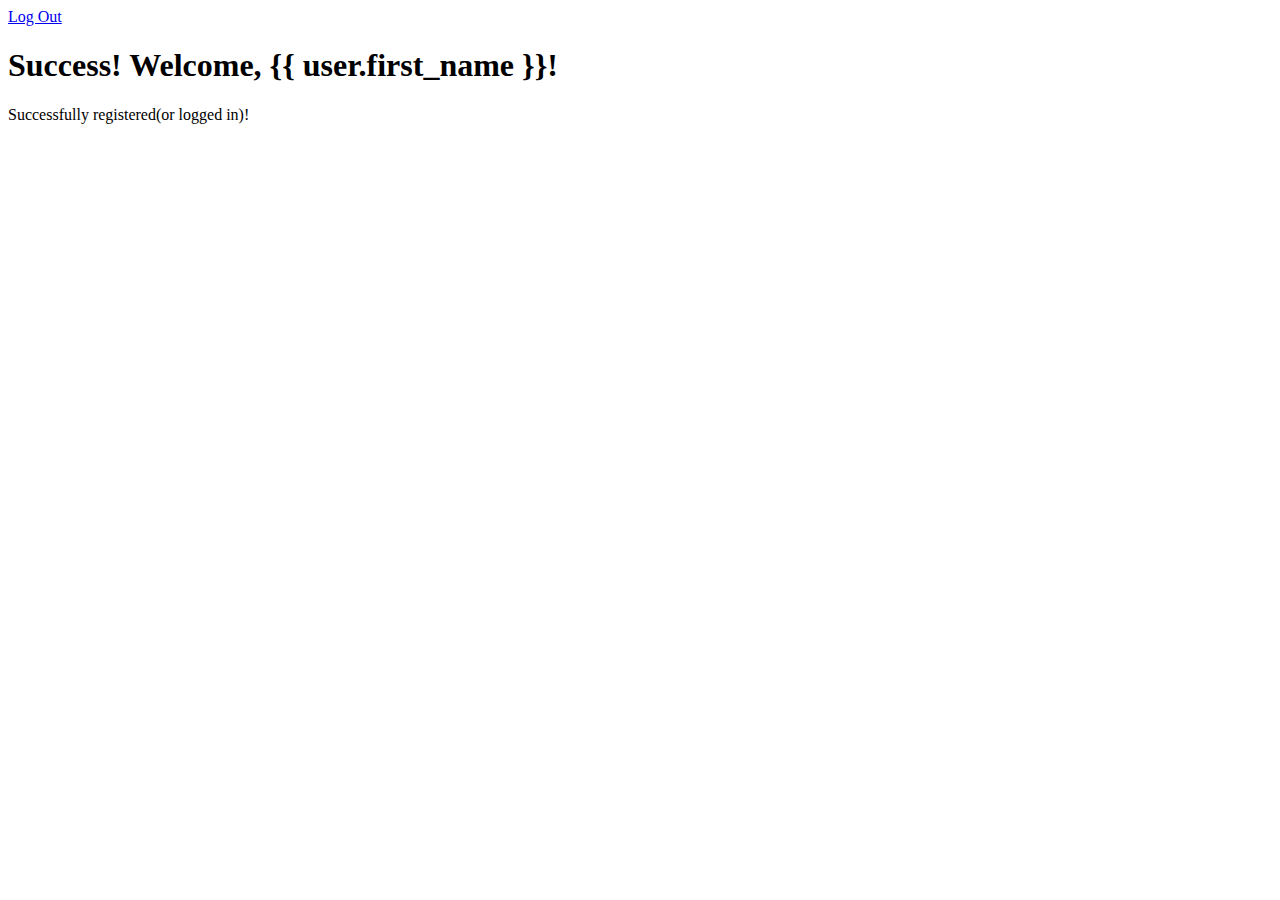
<file: login_app/templates/success.html>
<!DOCTYPE html>
<html lang="en">
<head>
    <meta charset="UTF-8">
    <meta name="viewport" content="width=device-width, initial-scale=1.0">
    <title>Success</title>
</head>
<body>
    <div class="form-container">
        <a class="a-right" href="/logout">Log Out</a>
        <h1>Success! Welcome, {{ user.first_name }}!</h1>
        <p class="green">Successfully registered(or logged in)!</p>
    </div>
</body>
</html>
</file>
